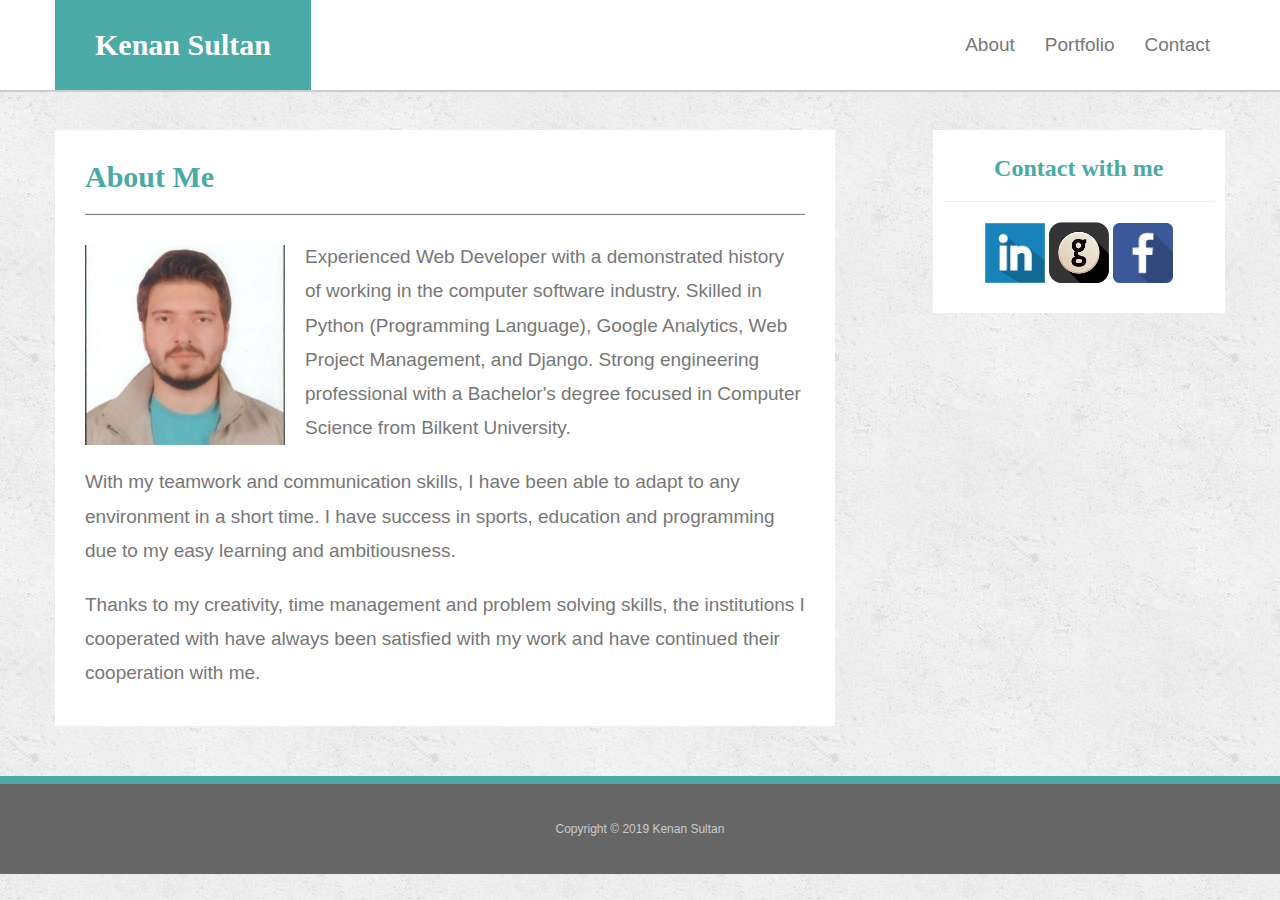
<file: index.html>
<!DOCTYPE html>
<html lang="en">
<head>
    <meta charset="UTF-8">
    <meta name="viewport" content="width=device-width, initial-scale=1.0">
    <meta http-equiv="X-UA-Compatible" content="ie=edge">
    <title>Home Page</title>
    <link href="https://stackpath.bootstrapcdn.com/bootstrap/3.3.7/css/bootstrap.min.css" rel="stylesheet" integrity="sha384-BVYiiSIFeK1dGmJRAkycuHAHRg32OmUcww7on3RYdg4Va+PmSTsz/K68vbdEjh4u" crossorigin="anonymous">
    <link rel="stylesheet" href="./assets/css/style.css">
    <link rel="stylesheet" href="./assets/css/about.css">
</head>
<body>
    <nav class="navbar navbar-default navbar-fixed-top head">
        <div class="container header-contain">
            <div class="navbar-header">
                <a class="navbar-brand logo" href="./index.html">Kenan Sultan</a>
                <button type="button" class="navbar-toggle collapsed hamburg" data-toggle="collapse" data-target="#bs-example-navbar-collapse-1">
                    <span class="sr-only">Toggle navigation</span>
                    <span class="icon-bar"></span>
                    <span class="icon-bar"></span>
                    <span class="icon-bar"></span>
                </button>
            </div>
            <div class="collapse navbar-collapse" id="bs-example-navbar-collapse-1">
                <ul class="nav navbar-nav navbar-right">
                    <li><a href="./index.html">About</a></li>
                    <li><a href="./portfolio.html">Portfolio</a></li>
                    <li><a href="./contact.html">Contact</a></li>
                </ul>
            </div>
        </div>
    </nav>

    <div class="container body-contain">
        <div class="row">
            <div class="col-lg-8 col-md-8 col-sm-12 left-column">
                <h2>About Me</h2>
                <hr>
                <img src="./assets/image/profil.jpg" alt="">
                <p>Experienced Web Developer with a demonstrated history of working in the computer software industry. Skilled in Python (Programming Language), Google Analytics, Web Project Management, and Django. Strong engineering professional with a Bachelor's degree focused in Computer Science from Bilkent University.</p>
                <p>With my teamwork and communication skills, I have been able to adapt to any environment in a short time. I have success in sports, education and programming due to my easy learning and ambitiousness.</p>
                <p>Thanks to my creativity, time management and problem solving skills, the institutions I cooperated with have always been satisfied with my work and have continued their cooperation with me.</p>
            </div>
            <div class="col-lg-1 col-md-1 col-sm-0"></div>
            <div class="col-lg-3 col-md-3 col-sm-12 right-column text-center">
                <h3>Contact with me</h3>
                <hr>
                <a href="https://www.linkedin.com/in/kenan-sultan-aa3993174/"><img class="ikonlar" src="./assets/image/ikon.png" alt="linkedin"></a>
                <a href="https://github.com/KenanSultan"><img class="ikonlar" src="./assets/image/gikon.png" alt="github"></a>
                <a href="https://www.facebook.com/kenansultan"><img class="ikonlar" src="./assets/image/fikon.png" alt="facebook"></a>
            </div>
        </div>
    </div>

    <div class="contain-fluid foot-contain">
        <div class="row">
            <div class="col-lg-12 text-center">Copyright © 2019 Kenan Sultan</div>
        </div>
    </div>

    <script src="https://cdnjs.cloudflare.com/ajax/libs/jquery/2.1.3/jquery.min.js"></script>
    <script src="https://cdnjs.cloudflare.com/ajax/libs/twitter-bootstrap/3.3.7/js/bootstrap.min.js"></script>
</body>
</html>
</file>
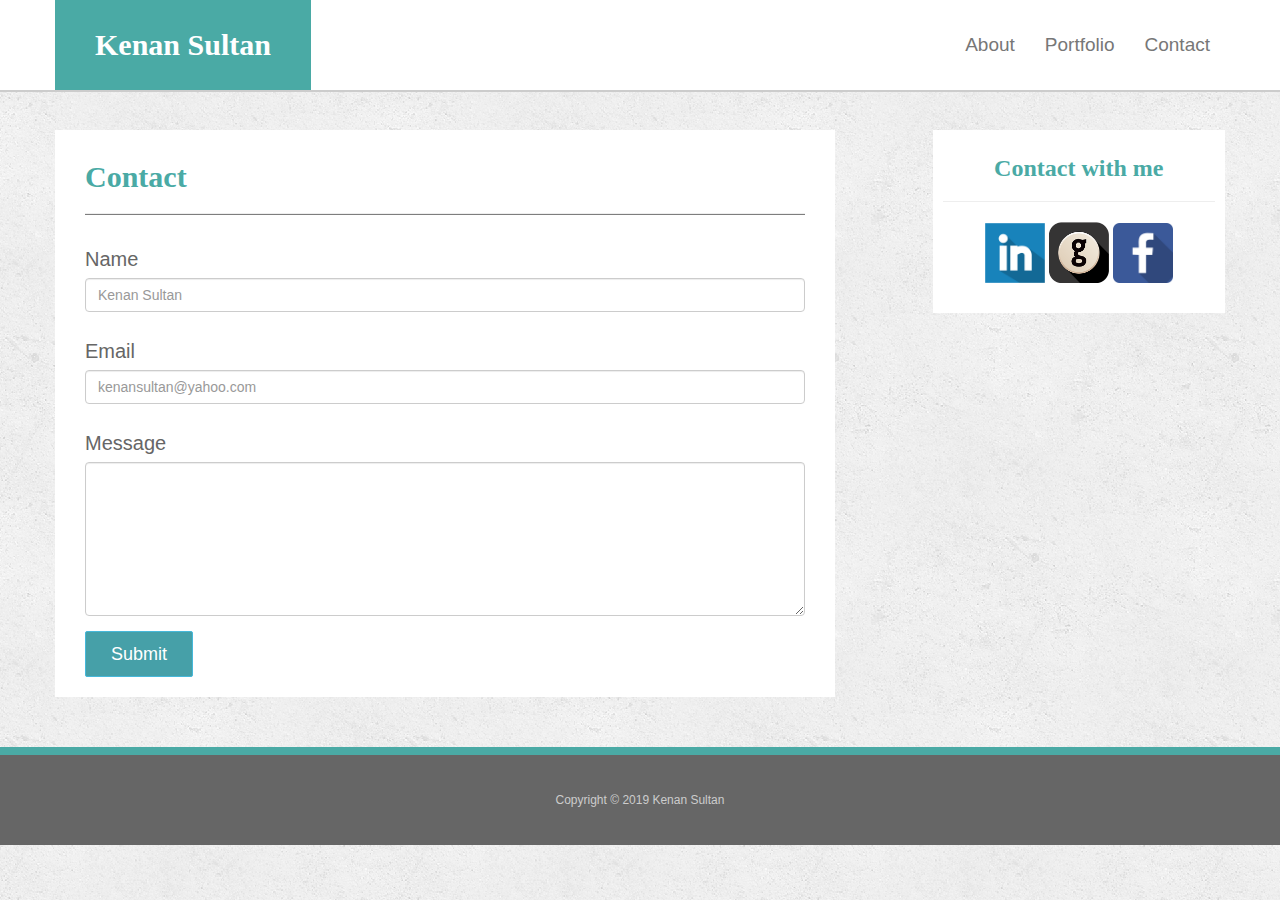
<file: contact.html>
<!DOCTYPE html>
<html lang="en">
<head>
    <meta charset="UTF-8">
    <meta name="viewport" content="width=device-width, initial-scale=1.0">
    <meta http-equiv="X-UA-Compatible" content="ie=edge">
    <title>Contact</title>
    <script src="https://cdnjs.cloudflare.com/ajax/libs/jquery/2.1.3/jquery.min.js"></script>
    <script src="https://cdnjs.cloudflare.com/ajax/libs/twitter-bootstrap/3.3.7/js/bootstrap.min.js"></script>
    <link href="https://stackpath.bootstrapcdn.com/bootstrap/3.3.7/css/bootstrap.min.css" rel="stylesheet" integrity="sha384-BVYiiSIFeK1dGmJRAkycuHAHRg32OmUcww7on3RYdg4Va+PmSTsz/K68vbdEjh4u" crossorigin="anonymous">
    <link rel="stylesheet" href="./assets/css/style.css">
    <link rel="stylesheet" href="./assets/css/contact.css">
</head>
<body>
    <nav class="navbar navbar-default navbar-fixed-top head">
        <div class="container header-contain">
            <div class="navbar-header">
                <a class="navbar-brand logo" href="./index.html">Kenan Sultan</a>
                <button type="button" class="navbar-toggle collapsed hamburg" data-toggle="collapse" data-target="#bs-example-navbar-collapse-1">
                    <span class="sr-only">Toggle navigation</span>
                    <span class="icon-bar"></span>
                    <span class="icon-bar"></span>
                    <span class="icon-bar"></span>
                </button>
            </div>
            <div class="collapse navbar-collapse" id="bs-example-navbar-collapse-1">
                <ul class="nav navbar-nav navbar-right">
                    <li><a href="./index.html">About</a></li>
                    <li><a href="./portfolio.html">Portfolio</a></li>
                    <li><a href="./contact.html">Contact</a></li>
                </ul>
            </div>
        </div>
    </nav>

    <div class="container body-contain">
        <div class="row">
            <div class="col-lg-8 col-md-8 col-sm-12 left-column">
                <h2>Contact</h2>
                <hr>
                <form>
                    <div class="form-group">
                        <label for="exampleInputName1">Name</label>
                        <input type="text" class="form-control" id="exampleInputName1" placeholder="Kenan Sultan">
                    </div>
                    <div class="form-group">
                        <label for="exampleInputEmail1">Email</label>
                        <input type="email" class="form-control" id="exampleInputEmail1" placeholder="kenansultan@yahoo.com">
                    </div>
                    <div class="form-group">
                        <label for="comment">Message</label>
                        <textarea class="form-control" rows="7" id="comment"></textarea>
                    </div>
                    <button type="submit" class="btn btn-info btn-lg form-btn">Submit</button>
                </form>
            </div>
            <div class="col-lg-1 col-md-1 col-sm-0"></div>
            <div class="col-lg-3 col-md-3 col-sm-12 right-column text-center">
                <h3>Contact with me</h3>
                <hr>
                <a href="https://www.linkedin.com/in/kenan-sultan-aa3993174/"><img class="ikonlar" src="./assets/image/ikon.png" alt="linkedin"></a>
                <a href="https://github.com/KenanSultan"><img class="ikonlar" src="./assets/image/gikon.png" alt="github"></a>
                <a href="https://www.facebook.com/kenansultan"><img class="ikonlar" src="./assets/image/fikon.png" alt="facebook"></a>
            </div>
        </div>
    </div>

    <div class="contain-fluid foot-contain">
        <div class="row">
            <div class="col-lg-12 text-center">Copyright © 2019 Kenan Sultan</div>
        </div>
    </div>
</body>
</html>
</file>
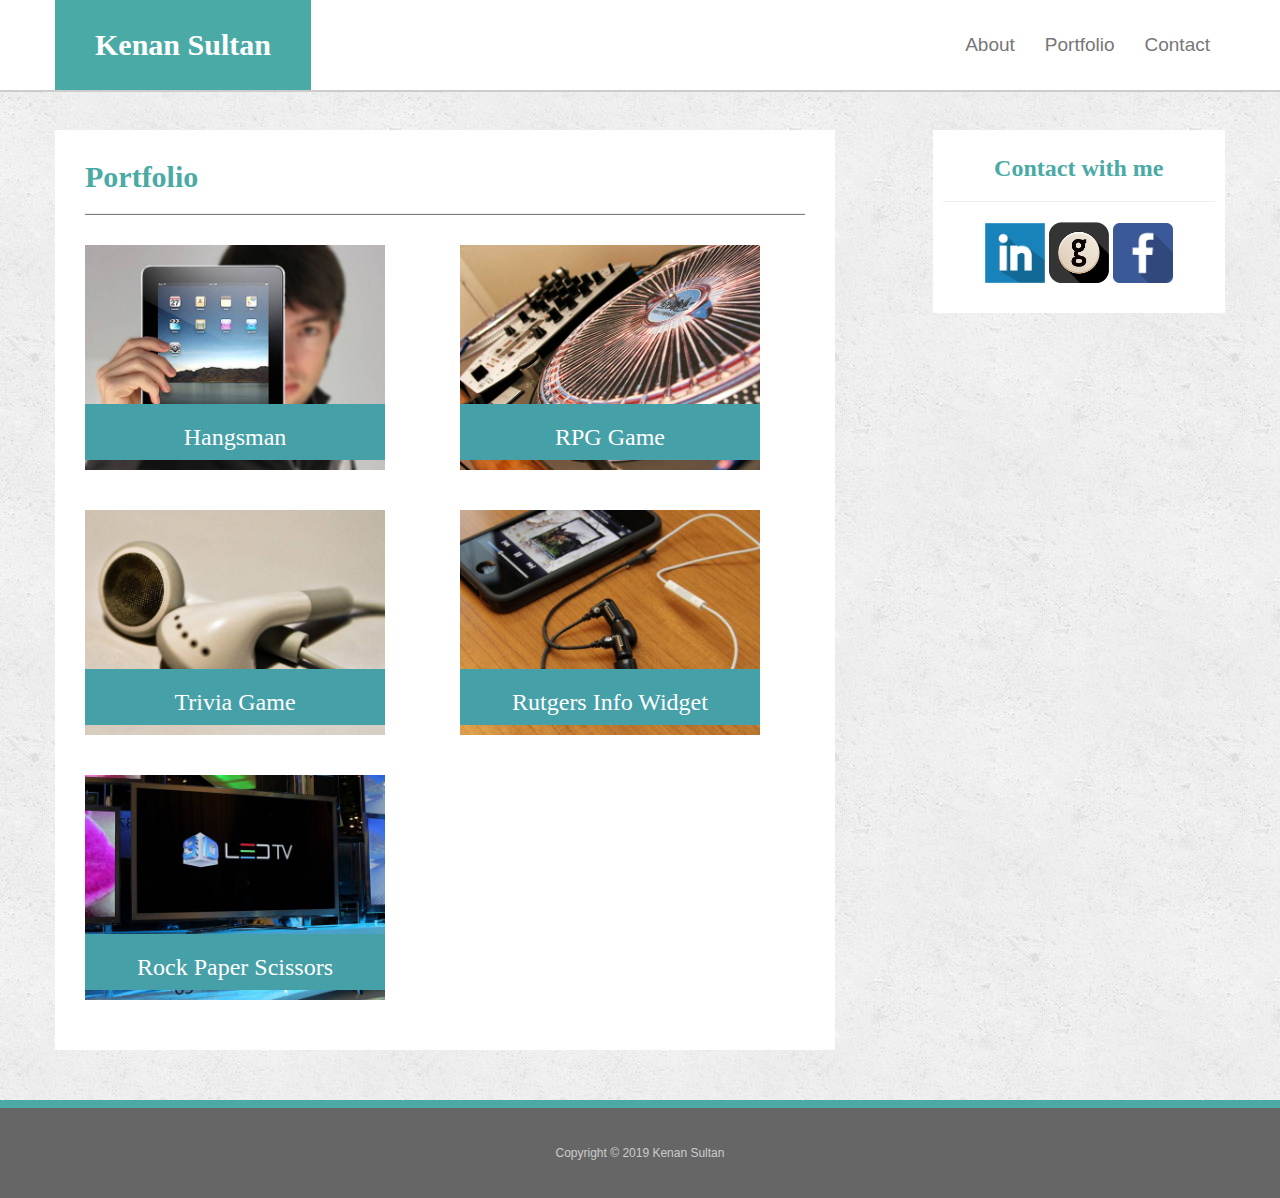
<file: portfolio.html>
<!DOCTYPE html>
<html lang="en">
<head>
    <meta charset="UTF-8">
    <meta name="viewport" content="width=device-width, initial-scale=1.0">
    <meta http-equiv="X-UA-Compatible" content="ie=edge">
    <title>Portfolio</title>
    <script src="https://cdnjs.cloudflare.com/ajax/libs/jquery/2.1.3/jquery.min.js"></script>
    <script src="https://cdnjs.cloudflare.com/ajax/libs/twitter-bootstrap/3.3.7/js/bootstrap.min.js"></script>
    <link href="https://stackpath.bootstrapcdn.com/bootstrap/3.3.7/css/bootstrap.min.css" rel="stylesheet" integrity="sha384-BVYiiSIFeK1dGmJRAkycuHAHRg32OmUcww7on3RYdg4Va+PmSTsz/K68vbdEjh4u" crossorigin="anonymous">
    <link rel="stylesheet" href="./assets/css/style.css">
    <link rel="stylesheet" href="./assets/css/portfolio.css">
</head>
<body>
    <nav class="navbar navbar-default navbar-fixed-top head">
        <div class="container header-contain">
            <div class="navbar-header">
                <a class="navbar-brand logo" href="./index.html">Kenan Sultan</a>
                <button type="button" class="navbar-toggle collapsed hamburg" data-toggle="collapse" data-target="#bs-example-navbar-collapse-1">
                    <span class="sr-only">Toggle navigation</span>
                    <span class="icon-bar"></span>
                    <span class="icon-bar"></span>
                    <span class="icon-bar"></span>
                </button>
            </div>
            <div class="collapse navbar-collapse" id="bs-example-navbar-collapse-1">
                <ul class="nav navbar-nav navbar-right">
                    <li><a href="./index.html">About</a></li>
                    <li><a href="./portfolio.html">Portfolio</a></li>
                    <li><a href="./contact.html">Contact</a></li>
                </ul>
            </div>
        </div>
    </nav>

    <div class="container body-contain">
        <div class="row">
            <div class="col-lg-8 col-md-8 left-column">
                <h2>Portfolio</h2>
                <hr>
                <div class="row">
                    <div class="col-lg-6 image">
                        <img src="./assets/image/img1.jpg" alt="">
                        <div class="upwrite">
                            <h3>Hangsman</h3>
                        </div>
                    </div>
                    <div class="col-lg-6 image">
                        <img src="./assets/image/img2.jpg" alt="">
                        <div class="upwrite">
                            <h3>RPG Game</h3>
                        </div>
                    </div>
                    <div class="col-lg-6 image">
                        <img src="./assets/image/img3.jpg" alt="">
                        <div class="upwrite">
                            <h3>Trivia Game</h3>
                        </div>
                    </div>
                    <div class="col-lg-6 image">
                        <img src="./assets/image/img4.jpg" alt="">
                        <div class="upwrite">
                            <h3>Rutgers Info Widget</h3>
                        </div>
                    </div>
                    <div class="col-lg-6 image">
                        <img src="./assets/image/img5.jpg" alt="">
                        <div class="upwrite">
                            <h3>Rock Paper Scissors</h3>
                        </div>
                    </div>
                </div>
            </div>
            <div class="col-lg-1 col-md-1 col-sm-0"></div>
            <div class="col-lg-3 col-md-3 col-sm-12 right-column text-center">
                <h3>Contact with me</h3>
                <hr>
                <a href="https://www.linkedin.com/in/kenan-sultan-aa3993174/"><img class="ikonlar" src="./assets/image/ikon.png" alt="linkedin"></a>
                <a href="https://github.com/KenanSultan"><img class="ikonlar" src="./assets/image/gikon.png" alt="github"></a>
                <a href="https://www.facebook.com/kenansultan"><img class="ikonlar" src="./assets/image/fikon.png" alt="facebook"></a>
            </div>
        </div>
    </div>

    <div class="contain-fluid foot-contain">
        <div class="row">
            <div class="col-lg-12 text-center">Copyright © 2019 Kenan Sultan</div>
        </div>
    </div>
</body>
</html>
</file>
<file: assets/css/style.css>
body {
    background: url(../image/concrete_seamless.png);
    background-color: #EFEFEF;
}

h1, h2, h3, h4, h5 {
    font-family: Georgia, Times, "Times New Roman", serif;
}

a, p {
    font-family: Arial, "Helvetica Neue";
    font-size: 19px;
    color: #777;
    line-height: 1.8em;
    padding-bottom: 5px;
    padding-top: 5px;
}

.head {
    background-color: #fff;
    border-bottom: 2px solid #ccc;
    margin-bottom: 40px;
}

.body-contain {
    margin-top: 130px;
}

.foot-contain {
    background: #666;
    border-top: 8px solid #4aaaa5;
    line-height: 90px;
    font-size: 12px;
    color: #ccc;
    margin-top: 20px;
}

nav .navbar-header .logo {
    padding: 35px 40px 55px 40px;
    background-color: #4aaaa5;
    color: #fff;
}

nav .navbar-header .logo:any-link {
    background-color: #4aaaa5;
    color: #fff;
}

nav ul {
    padding: 20px 0;
}

nav .hamburg {
    margin-top: 28px;
}

nav .navbar-header a {
    font-family: Georgia, Times, "Times New Roman", serif;
    font-size: 30px;
    font-weight: 700;
    color: #fff;
}

.container .left-column, .right-column {
    background-color: white;
    margin-bottom: 30px;
}

.container .left-column h2, .container .right-column h3{
    color: #4aaaa5;
    font-weight: bold;
}

.container .left-column {
    padding: 10px 30px 20px 30px;
}

.container .left-column hr {
    height: 1.2px;
    background-color: rgb(126, 126, 126);
}

.container .right-column {
    background-color: white;
    padding: 5px 10px 30px 10px;
}

.container .right-column img {
    width: 60px;
}
</file>
<file: assets/css/about.css>
.container .left-column img {
    width: 200px;
    margin: 10px 20px 10px 0;
    float: left;
}
</file>
<file: assets/css/contact.css>
.body-contain form label {
    font-size: 20px;
    line-height: 1.4em;
    color: rgb(102, 102, 102);
    margin-top: 10px;
    font-weight: normal;
}

.body-contain form button {
    background-color: rgb(70, 160, 168);
    border-radius: 2px;
    padding: 10px 25px;
    font-size: 18px;
}
</file>
<file: assets/css/portfolio.css>
.body-contain .image {
    position: relative;
    display: inline-block;

}

.body-contain .image img {
    width: 300px;
    margin-bottom: 30px;
    margin-top: 10px;
}

.body-contain .image .upwrite {
    text-align: center;
    background-color: rgb(70, 160, 168);
    position: absolute;
    width: 300px;
    color: white;
    bottom: 40px;
    font-size: 20px;
}
</file>
